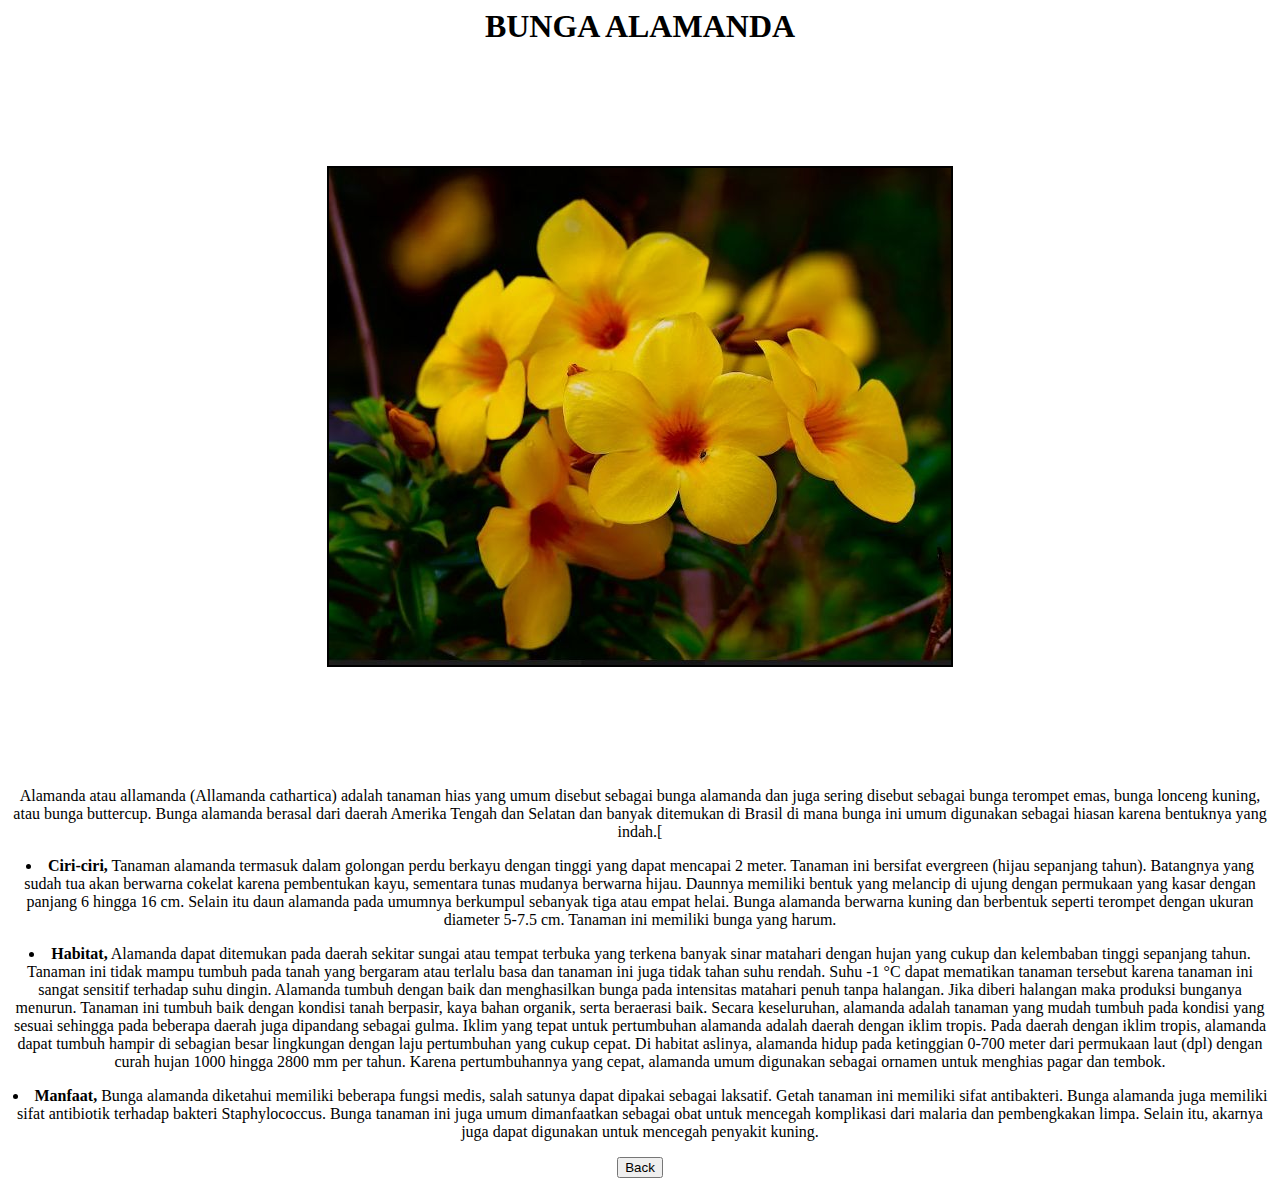
<file: LIMEY_PROJEK/alamanda.html>
<html>
<body>
	<h1 align = "center">BUNGA ALAMANDA</h1>
	<h2 align = "center"><img src ="bunga-alamanda.png" vspace = "100" border = "2"align = "center" ></h2>
		<div align="center"> 
			<p>Alamanda atau allamanda (Allamanda cathartica) adalah tanaman hias yang umum disebut sebagai bunga alamanda dan juga sering disebut sebagai bunga terompet emas, bunga lonceng kuning, atau bunga buttercup. Bunga alamanda berasal dari daerah Amerika Tengah dan Selatan dan banyak ditemukan di Brasil di mana bunga ini umum digunakan sebagai hiasan karena bentuknya yang indah.[</p>
			<p><li><b>Ciri-ciri,</b>
			Tanaman alamanda termasuk dalam golongan perdu berkayu dengan tinggi yang dapat mencapai 2 meter. Tanaman ini bersifat evergreen (hijau sepanjang tahun). Batangnya yang sudah tua akan berwarna cokelat karena pembentukan kayu, sementara tunas mudanya berwarna hijau. Daunnya memiliki bentuk yang melancip di ujung dengan permukaan yang kasar dengan panjang 6 hingga 16 cm. Selain itu daun alamanda pada umumnya berkumpul sebanyak tiga atau empat helai. Bunga alamanda berwarna kuning dan berbentuk seperti terompet dengan ukuran diameter 5-7.5 cm. Tanaman ini memiliki bunga yang harum.</P>
			<p><li><b>Habitat,</b>
			Alamanda dapat ditemukan pada daerah sekitar sungai atau tempat terbuka yang terkena banyak sinar matahari dengan hujan yang cukup dan kelembaban tinggi sepanjang tahun. Tanaman ini tidak mampu tumbuh pada tanah yang bergaram atau terlalu basa dan tanaman ini juga tidak tahan suhu rendah. Suhu -1 °C dapat mematikan tanaman tersebut karena tanaman ini sangat sensitif terhadap suhu dingin.

            Alamanda tumbuh dengan baik dan menghasilkan bunga pada intensitas matahari penuh tanpa halangan. Jika diberi halangan maka produksi bunganya menurun. Tanaman ini tumbuh baik dengan kondisi tanah berpasir, kaya bahan organik, serta beraerasi baik. Secara keseluruhan, alamanda adalah tanaman yang mudah tumbuh pada kondisi yang sesuai sehingga pada beberapa daerah juga dipandang sebagai gulma.

            Iklim yang tepat untuk pertumbuhan alamanda adalah daerah dengan iklim tropis. Pada daerah dengan iklim tropis, alamanda dapat tumbuh hampir di sebagian besar lingkungan dengan laju pertumbuhan yang cukup cepat. Di habitat aslinya, alamanda hidup pada ketinggian 0-700 meter dari permukaan laut (dpl) dengan curah hujan 1000 hingga 2800 mm per tahun. Karena pertumbuhannya yang cepat, alamanda umum digunakan sebagai ornamen untuk menghias pagar dan tembok.
			<p><li><b>Manfaat,</b>
			Bunga alamanda diketahui memiliki beberapa fungsi medis, salah satunya dapat dipakai sebagai laksatif. Getah tanaman ini memiliki sifat antibakteri. Bunga alamanda juga memiliki sifat antibiotik terhadap bakteri Staphylococcus. Bunga tanaman ini juga umum dimanfaatkan sebagai obat untuk mencegah komplikasi dari malaria dan pembengkakan limpa. Selain itu, akarnya juga dapat digunakan untuk mencegah penyakit kuning.</p>
			<a href="index.html"><button>Back</button></a>
		</div>
	</body>
	</html>
</file>
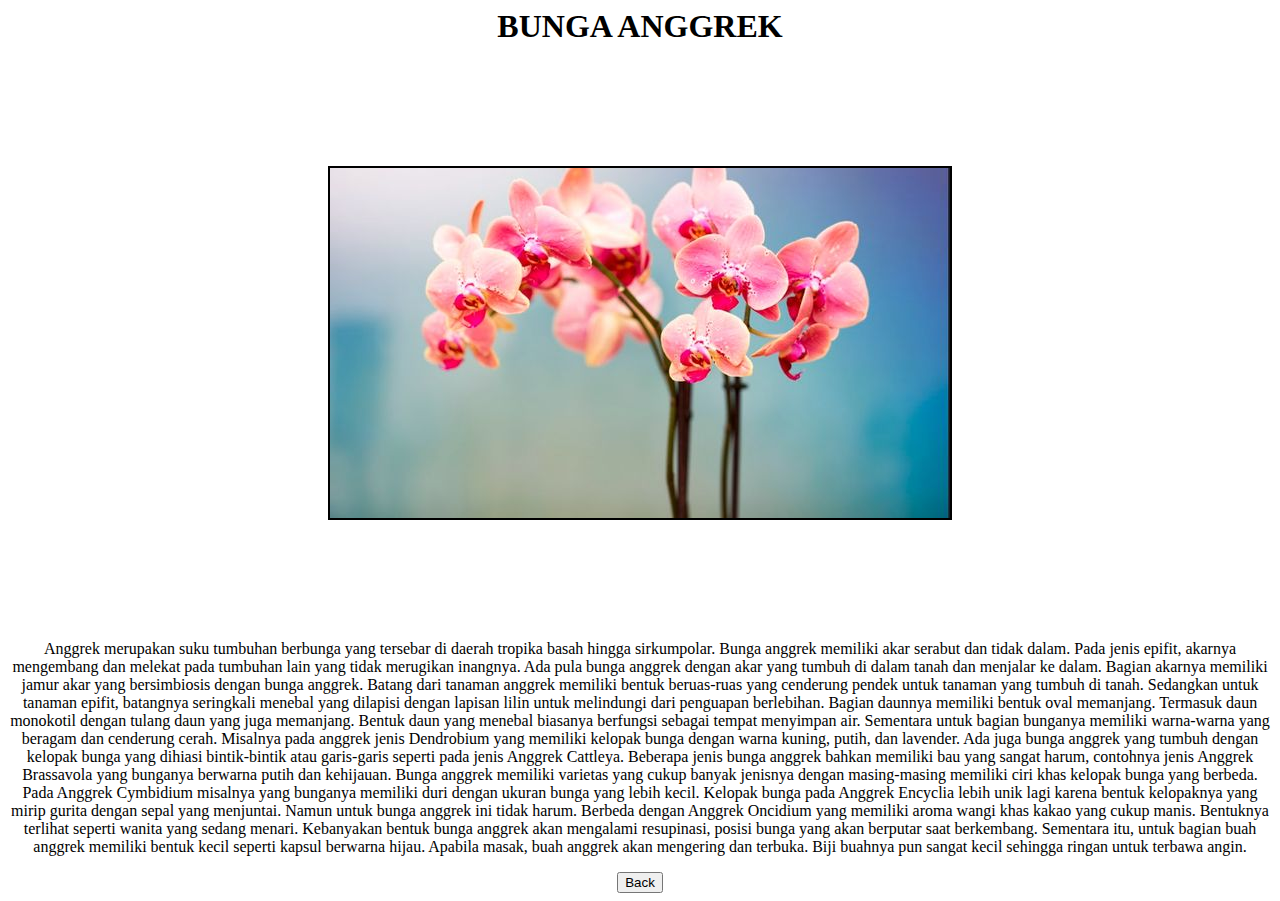
<file: LIMEY_PROJEK/anggrek.html>
<html>
<body>
	<h1 align = "center">BUNGA ANGGREK</h1>
	<h2 align = "center"><img src ="bunga-anggrek.png" vspace = "100" border = "2"align = "center" ></h2>
		<div align="center"> 
			<p>Anggrek merupakan suku tumbuhan berbunga yang tersebar di daerah tropika basah hingga sirkumpolar. Bunga anggrek memiliki akar serabut dan tidak dalam. Pada jenis epifit, akarnya mengembang dan melekat pada tumbuhan lain yang tidak merugikan inangnya.

Ada pula bunga anggrek dengan akar yang tumbuh di dalam tanah dan menjalar ke dalam. Bagian akarnya memiliki jamur akar yang bersimbiosis dengan bunga anggrek.


Batang dari tanaman anggrek memiliki bentuk beruas-ruas yang cenderung pendek untuk tanaman yang tumbuh di tanah. Sedangkan untuk tanaman epifit, batangnya seringkali menebal yang dilapisi dengan lapisan lilin untuk melindungi dari penguapan berlebihan.


Bagian daunnya memiliki bentuk oval memanjang. Termasuk daun monokotil dengan tulang daun yang juga memanjang. Bentuk daun yang menebal biasanya berfungsi sebagai tempat menyimpan air.

Sementara untuk bagian bunganya memiliki warna-warna yang beragam dan cenderung cerah. Misalnya pada anggrek jenis Dendrobium yang memiliki kelopak bunga dengan warna kuning, putih, dan lavender.

Ada juga bunga anggrek yang tumbuh dengan kelopak bunga yang dihiasi bintik-bintik atau garis-garis seperti pada jenis Anggrek Cattleya. Beberapa jenis bunga anggrek bahkan memiliki bau yang sangat harum, contohnya jenis Anggrek Brassavola yang bunganya berwarna putih dan kehijauan.

Bunga anggrek memiliki varietas yang cukup banyak jenisnya dengan masing-masing memiliki ciri khas kelopak bunga yang berbeda. Pada Anggrek Cymbidium misalnya yang bunganya memiliki duri dengan ukuran bunga yang lebih kecil.



Kelopak bunga pada Anggrek Encyclia lebih unik lagi karena bentuk kelopaknya yang mirip gurita dengan sepal yang menjuntai. Namun untuk bunga anggrek ini tidak harum.


Berbeda dengan Anggrek Oncidium yang memiliki aroma wangi khas kakao yang cukup manis. Bentuknya terlihat seperti wanita yang sedang menari.

Kebanyakan bentuk bunga anggrek akan mengalami resupinasi, posisi bunga yang akan berputar saat berkembang.

Sementara itu, untuk bagian buah anggrek memiliki bentuk kecil seperti kapsul berwarna hijau. Apabila masak, buah anggrek akan mengering dan terbuka. Biji buahnya pun sangat kecil sehingga ringan untuk terbawa angin.</p>
			<a href="index.html"><button>Back</button></a>
		</div>
	</body>
	</html>
</file>
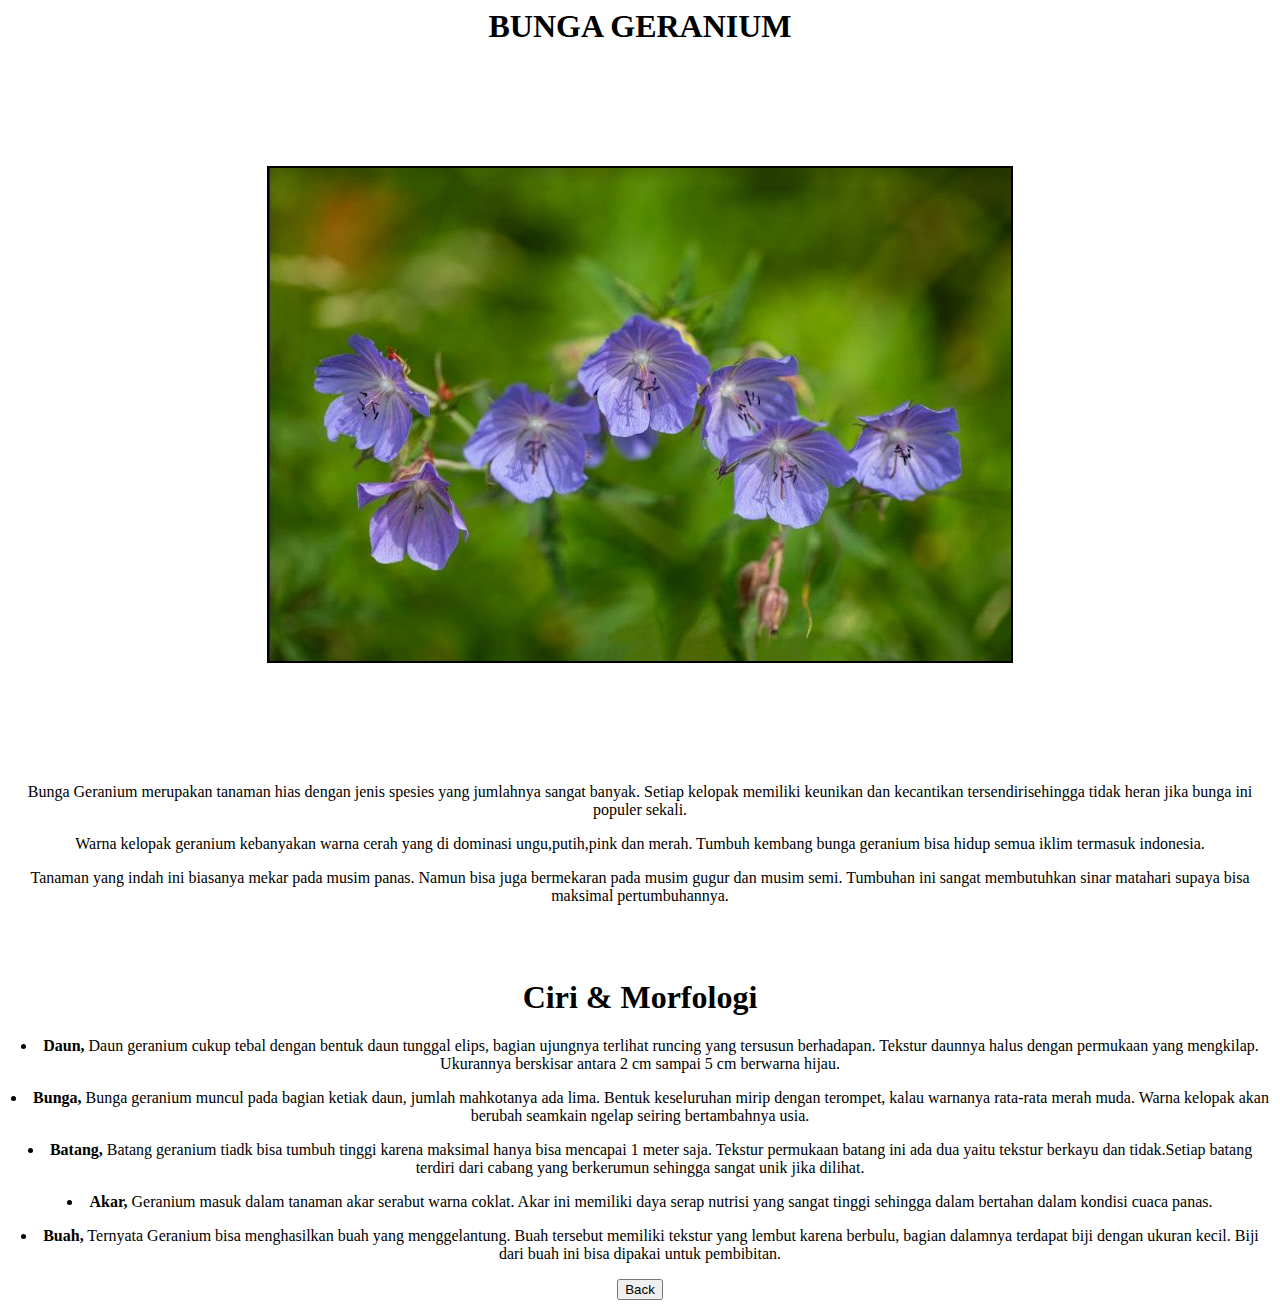
<file: LIMEY_PROJEK/geranium.html>
<html>
<body>
	<h1 align = "center">BUNGA GERANIUM</h1>
	<h2 align = "center"><img src ="bunga-geranium.png" vspace = "100" border = "2"align = "center" ></h2>
		<div align="center"> 
			<p>Bunga Geranium merupakan tanaman hias dengan jenis spesies yang jumlahnya sangat banyak. Setiap kelopak memiliki keunikan dan kecantikan tersendirisehingga tidak heran jika bunga ini populer sekali.
				<p>Warna kelopak geranium kebanyakan warna cerah yang di dominasi ungu,putih,pink dan merah. Tumbuh kembang bunga geranium bisa hidup semua iklim termasuk indonesia.
					<p>Tanaman yang indah ini biasanya mekar pada musim panas. Namun bisa juga bermekaran pada musim gugur dan musim semi. Tumbuhan ini sangat membutuhkan sinar matahari supaya bisa maksimal pertumbuhannya.</p>
<br>
<br><b><h1> Ciri & Morfologi</b></h1>
<p><li><b> Daun,</b>
Daun geranium cukup tebal dengan bentuk daun tunggal elips, bagian ujungnya terlihat runcing yang tersusun berhadapan. Tekstur daunnya halus dengan permukaan yang mengkilap. Ukurannya berskisar antara 2 cm sampai 5 cm berwarna hijau.</p> 
<p><li><b> Bunga,</b>
Bunga geranium muncul pada bagian ketiak daun, jumlah mahkotanya ada lima. Bentuk keseluruhan mirip dengan terompet, kalau warnanya rata-rata merah muda. Warna kelopak akan berubah seamkain ngelap seiring bertambahnya usia.</p> 
<p><li><b> Batang,</b>
Batang geranium tiadk bisa tumbuh tinggi karena maksimal hanya bisa mencapai 1 meter saja. Tekstur permukaan batang ini ada dua yaitu tekstur berkayu dan tidak.Setiap batang terdiri dari cabang yang berkerumun sehingga sangat unik jika dilihat.</p> 
<p><li><b> Akar,</b>
Geranium masuk dalam tanaman akar serabut warna coklat. Akar ini memiliki daya serap nutrisi yang sangat tinggi sehingga dalam bertahan dalam kondisi cuaca panas.</p> 
<p><li><b> Buah,</b>
Ternyata Geranium bisa menghasilkan buah yang menggelantung. Buah tersebut memiliki tekstur yang lembut karena berbulu, bagian dalamnya terdapat biji dengan ukuran kecil. Biji dari buah ini bisa dipakai untuk pembibitan.</p> 
			<a href="index.html"><button>Back</button></a>
		</div>
	</body>
	</html>
</file>
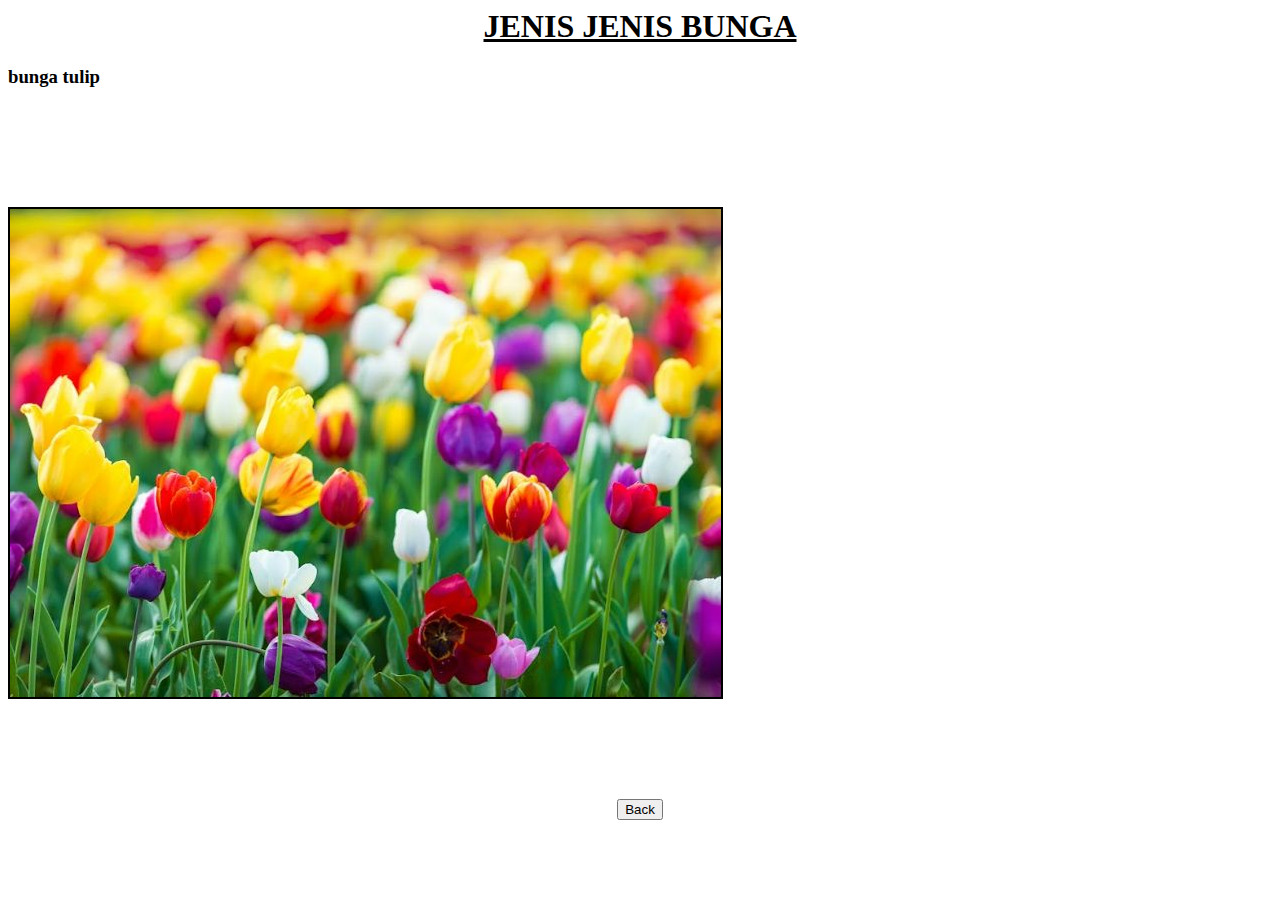
<file: LIMEY_PROJEK/hal1.html>
<html>
<body>
		<h1 align="center">
		<font color="black"><b><u> JENIS JENIS BUNGA </u></b></font>
	</h1>
	<h3>bunga tulip</h3>
	<img src ="bunga-tulip.png" vspace = "100" border = "2"align = "center" >
		<div align="center"> 
			<a href="homepage.html"><button>Back</button></a>
		</div>
	</body>
	</html>
</file>
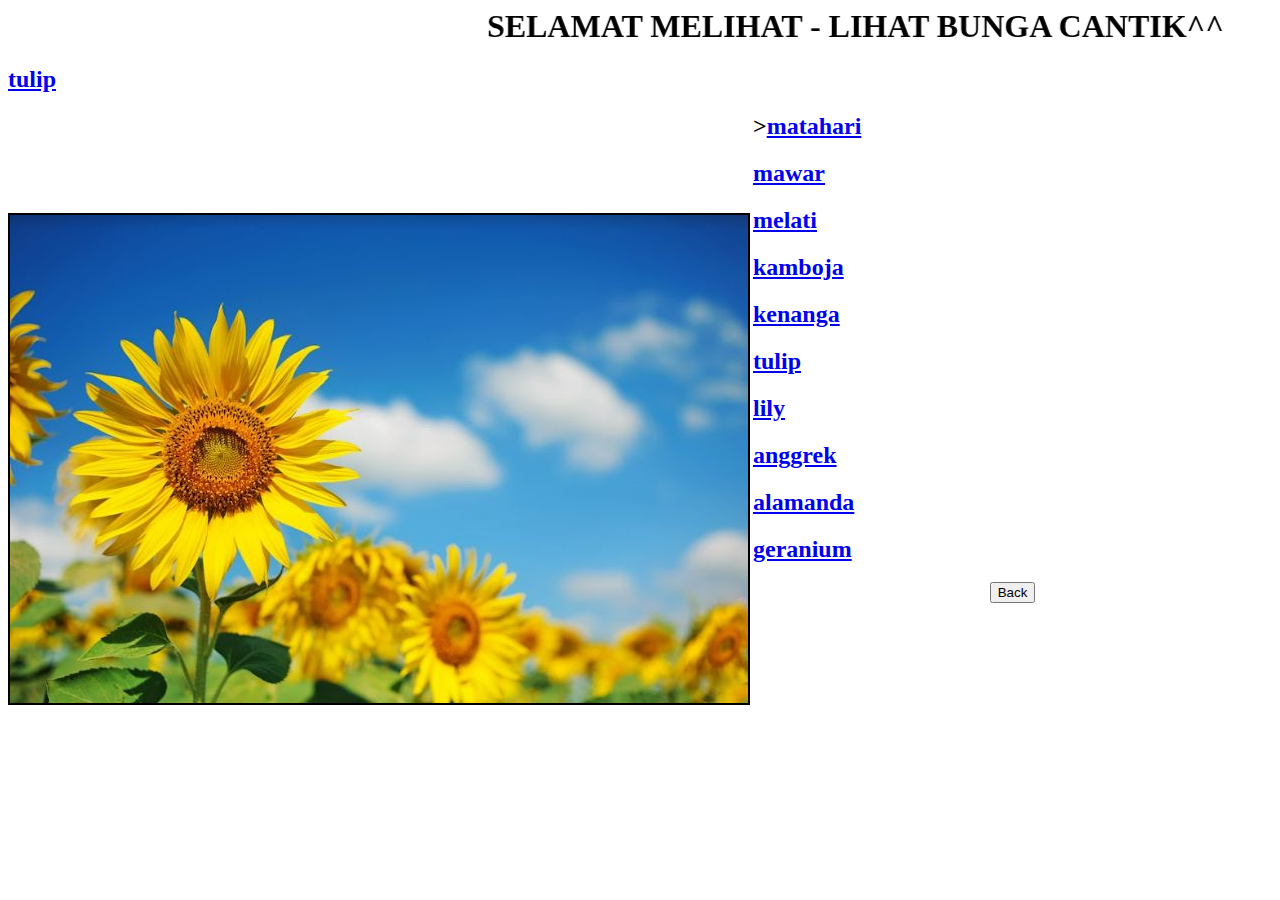
<file: LIMEY_PROJEK/homepage.html>
<html>
	<body color="##E0FFFF">
		<h1 align="center">
		<marquee behavior="alternate" font color="black"><b> SELAMAT MELIHAT - LIHAT BUNGA CANTIK^^</b></font></marquee>
	</h1>
    <h2><a href="tulip.html">tulip</a></h2>
    <p>
    <h2 align = "left"><img src ="bunga-matahari.png" vspace = "100" border = "2"align = "left" >><a href="matahari.html">matahari</a></h2>
    <h2><a href="mawar.html">mawar</a></h2>
    <h2><a href="melati.html">melati</a></h2>
    <h2><a href="kamboja.html">kamboja</a></h2>
    <h2><a href="kenanga.html">kenanga</a></h2>
    <h2><a href="tulip.html">tulip</a></h2>
    <h2><a href="lily.html">lily</a></h2>
    <h2><a href="anggrek.html">anggrek</a></h2>
    <h2><a href="alamanda.html">alamanda</a></h2>
    <h2><a href="geranium.html">geranium</a></h2>
		<div align="center"> 
			<a href="homepage.html"><button>Back</button></a>
		</div></p>
	</body>
	</html>
</file>
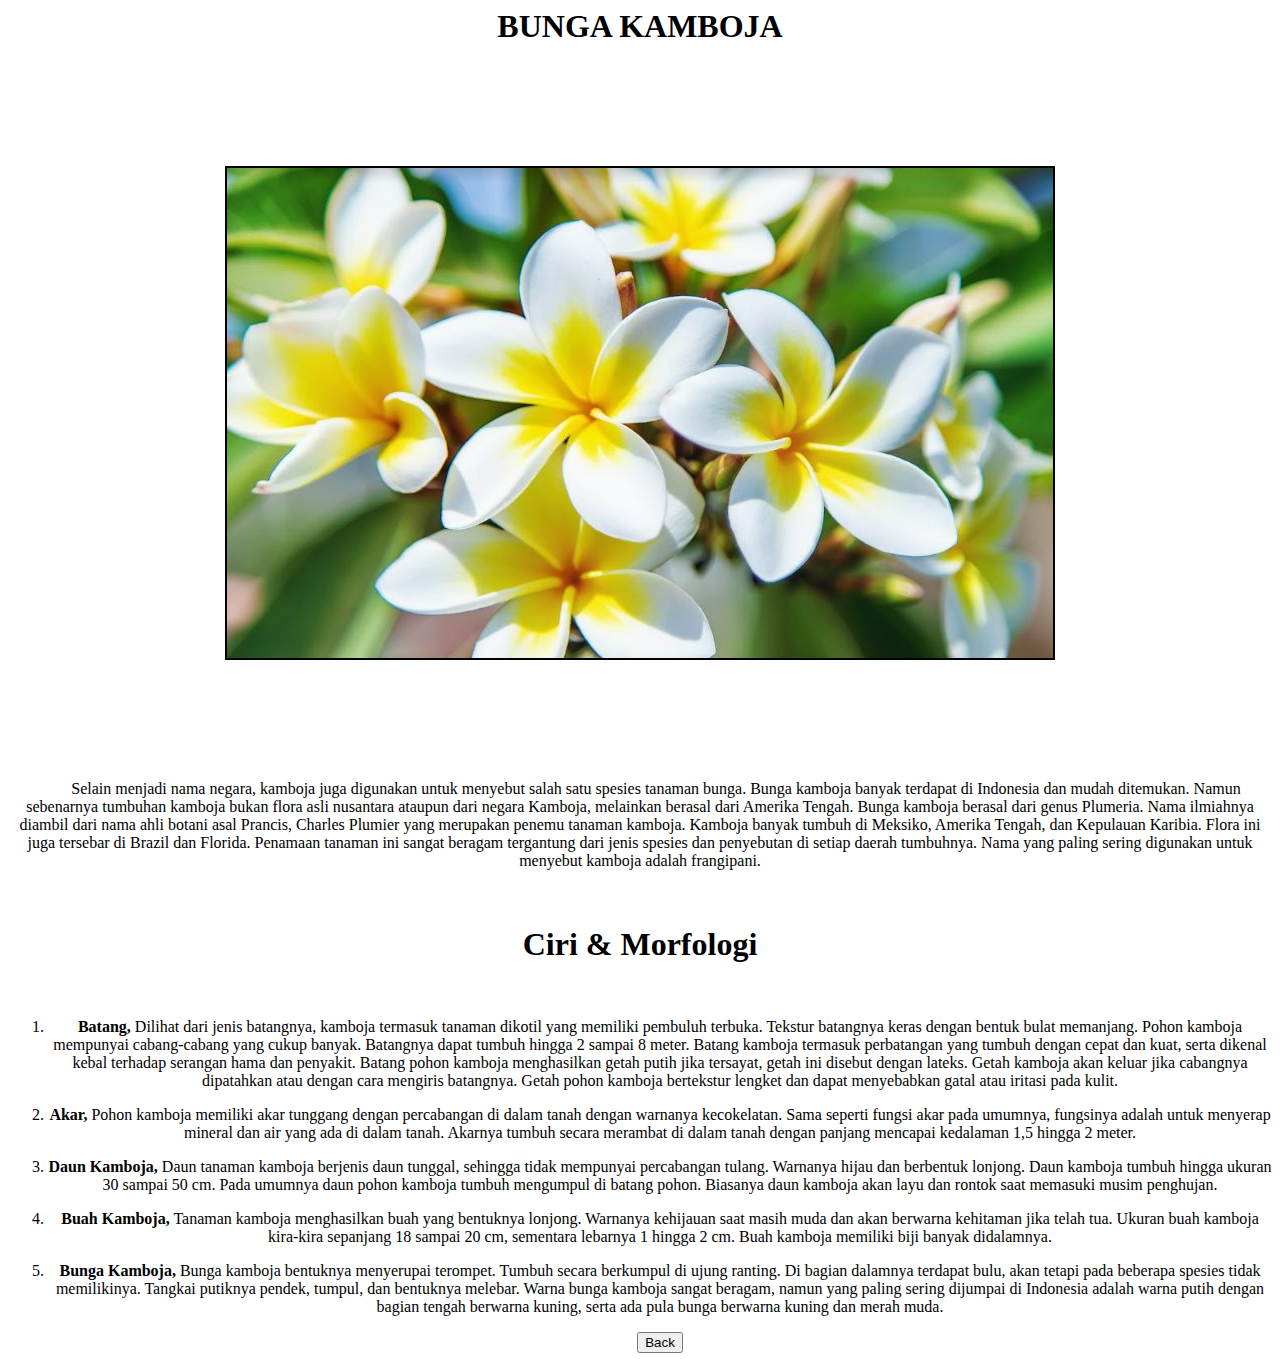
<file: LIMEY_PROJEK/kamboja.html>
<html>
<body>
	<h1 align = "center">BUNGA KAMBOJA</h1>
	<h2 align = "center"><img src ="bunga-kamboja.png" vspace = "100" border = "2"align = "center" ></h2>
		<div align="center"> 
			<p>&nbsp;&nbsp;&nbsp;&nbsp;&nbsp;&nbsp;&nbsp;&nbsp;Selain menjadi nama negara, kamboja juga digunakan untuk menyebut salah satu spesies tanaman bunga. Bunga kamboja banyak terdapat di Indonesia dan mudah ditemukan. Namun sebenarnya tumbuhan kamboja bukan flora asli nusantara ataupun dari negara Kamboja, melainkan berasal dari Amerika Tengah.
Bunga kamboja berasal dari genus Plumeria. Nama ilmiahnya diambil dari nama ahli botani asal Prancis, Charles Plumier yang merupakan penemu tanaman kamboja.
Kamboja banyak tumbuh di Meksiko, Amerika Tengah, dan Kepulauan Karibia. Flora ini juga tersebar di Brazil dan Florida. Penamaan tanaman ini sangat beragam tergantung dari jenis spesies dan penyebutan di setiap daerah tumbuhnya. Nama yang paling sering digunakan untuk menyebut kamboja adalah frangipani.</p>
<br><b><h1> Ciri & Morfologi</b></h1>
<br>
<P><ol style = "list-position="inside;"type="1">
<p><li><b> Batang,</b>
	Dilihat dari jenis batangnya, kamboja termasuk tanaman dikotil yang memiliki pembuluh terbuka. Tekstur batangnya keras dengan bentuk bulat memanjang.
Pohon kamboja mempunyai cabang-cabang yang cukup banyak. Batangnya dapat tumbuh hingga 2 sampai 8 meter. Batang kamboja termasuk perbatangan yang tumbuh dengan cepat dan kuat, serta dikenal kebal terhadap serangan hama dan penyakit.
Batang pohon kamboja menghasilkan getah putih jika tersayat, getah ini disebut dengan lateks. Getah kamboja akan keluar jika cabangnya dipatahkan atau dengan cara mengiris batangnya. Getah pohon kamboja bertekstur lengket dan dapat menyebabkan gatal atau iritasi pada kulit.</P> 

<p><li><b> Akar,</b>
Pohon kamboja memiliki akar tunggang dengan percabangan di dalam tanah dengan warnanya kecokelatan. Sama seperti fungsi akar pada umumnya, fungsinya adalah untuk menyerap mineral dan air yang ada di dalam tanah. Akarnya tumbuh secara merambat di dalam tanah dengan panjang mencapai kedalaman 1,5 hingga 2 meter. </li></p>

<p><li><b> Daun Kamboja,</b>
	Daun tanaman kamboja berjenis daun tunggal, sehingga tidak mempunyai percabangan tulang. Warnanya hijau dan berbentuk lonjong. Daun kamboja tumbuh hingga ukuran 30 sampai 50 cm.
Pada umumnya daun pohon kamboja tumbuh mengumpul di batang pohon. Biasanya daun kamboja akan layu dan rontok saat memasuki musim penghujan.</p>

<p><li><b> Buah Kamboja,</b>
Tanaman kamboja menghasilkan buah yang bentuknya lonjong. Warnanya kehijauan saat masih muda dan akan berwarna kehitaman jika telah tua. Ukuran buah kamboja kira-kira sepanjang 18 sampai 20 cm, sementara lebarnya 1 hingga 2 cm. Buah kamboja memiliki biji banyak didalamnya.</p>

<p><li><b> Bunga Kamboja,</b>
	Bunga kamboja bentuknya menyerupai terompet. Tumbuh secara berkumpul di ujung ranting. Di bagian dalamnya terdapat bulu, akan tetapi pada beberapa spesies tidak memilikinya.
Tangkai putiknya pendek, tumpul, dan bentuknya melebar. Warna bunga kamboja sangat beragam, namun yang paling sering dijumpai di Indonesia adalah warna putih dengan bagian tengah berwarna kuning, serta ada pula bunga berwarna kuning dan merah muda.</p></li>
			<a href="index.html"><button>Back</button></a>
		</div>
	</body>
	</html>
</file>
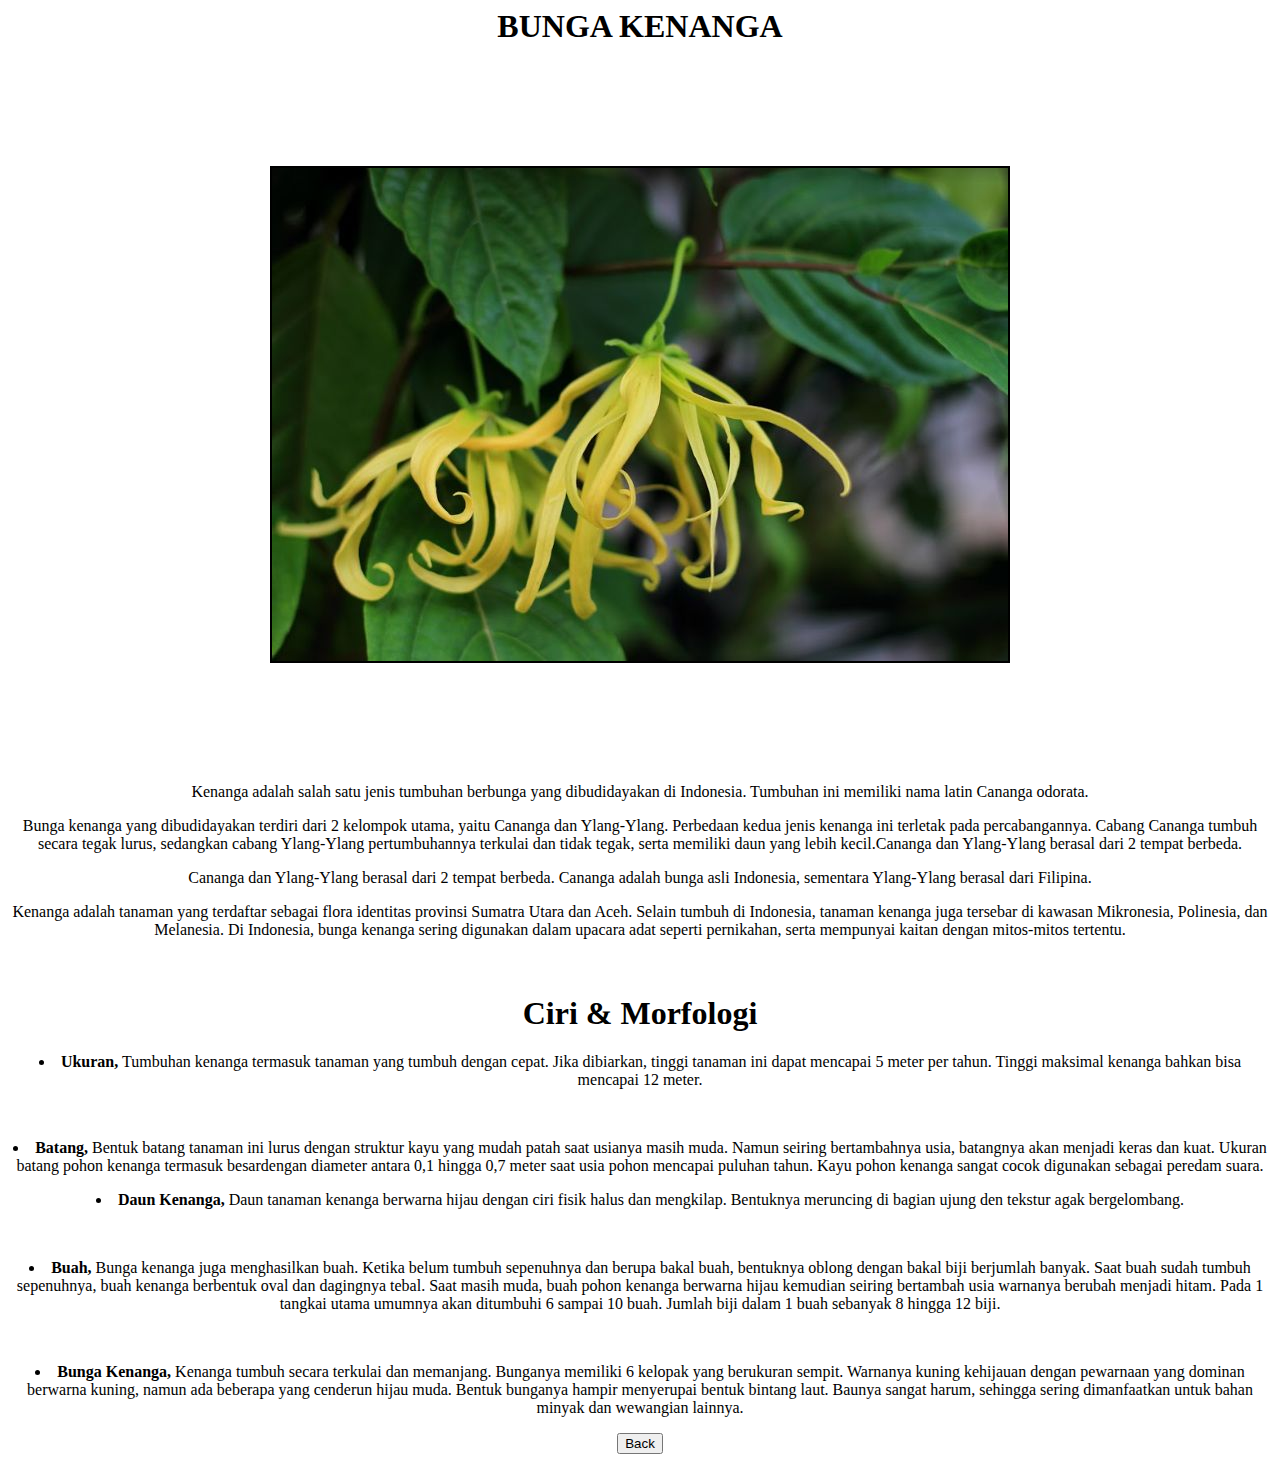
<file: LIMEY_PROJEK/kenanga.html>
<html>
<body>
	<h1 align = "center">BUNGA KENANGA</h1>
	<h2 align = "center"><img src ="bunga-kenanga.png" vspace = "100" border = "2"align = "center" ></h2>
		<div align="center"> 
			<p>Kenanga adalah salah satu jenis  tumbuhan berbunga yang dibudidayakan di Indonesia.  Tumbuhan ini memiliki nama latin Cananga odorata.</p>

<p>Bunga kenanga yang dibudidayakan terdiri dari 2 kelompok utama, yaitu Cananga dan Ylang-Ylang. Perbedaan kedua jenis kenanga ini terletak pada percabangannya. Cabang Cananga tumbuh secara tegak lurus, sedangkan cabang Ylang-Ylang pertumbuhannya terkulai dan tidak tegak, serta memiliki daun yang lebih kecil.Cananga dan Ylang-Ylang berasal dari 2 tempat berbeda.</p>

<p>Cananga dan Ylang-Ylang berasal dari 2 tempat berbeda. Cananga adalah  bunga asli Indonesia, sementara Ylang-Ylang berasal dari Filipina.</p>

<p>Kenanga adalah tanaman yang terdaftar sebagai flora identitas provinsi Sumatra Utara dan Aceh. Selain tumbuh di Indonesia, tanaman kenanga juga tersebar di kawasan Mikronesia, Polinesia, dan Melanesia. Di Indonesia, bunga kenanga sering digunakan dalam upacara adat seperti pernikahan, serta mempunyai kaitan dengan mitos-mitos tertentu.</p>
<br><b><h1> Ciri & Morfologi</b></h1>
<p><li><b> Ukuran,</b>
  Tumbuhan kenanga termasuk tanaman yang tumbuh dengan cepat. Jika dibiarkan, tinggi tanaman ini dapat mencapai 5 meter per tahun. Tinggi maksimal kenanga bahkan bisa mencapai 12 meter.</p>
<br>
<p><li><b> Batang,</b>
Bentuk batang tanaman ini lurus dengan struktur kayu yang mudah patah saat usianya masih muda. Namun seiring bertambahnya usia, batangnya akan menjadi keras dan kuat.
Ukuran batang pohon kenanga termasuk besardengan diameter antara 0,1 hingga 0,7 meter saat usia pohon mencapai puluhan tahun. Kayu pohon kenanga sangat cocok digunakan sebagai peredam suara.</p>
<p><li><b> Daun Kenanga,</b>
Daun tanaman kenanga berwarna hijau dengan ciri fisik halus dan mengkilap. Bentuknya meruncing di bagian ujung den tekstur agak bergelombang.</p>
<br>
<p><li><b> Buah,</b>
 Bunga kenanga juga menghasilkan buah. Ketika belum tumbuh sepenuhnya dan berupa bakal buah, bentuknya oblong dengan bakal biji berjumlah banyak. Saat buah sudah tumbuh sepenuhnya, buah kenanga berbentuk oval dan dagingnya tebal.
Saat masih muda, buah pohon kenanga berwarna hijau kemudian seiring bertambah usia warnanya berubah menjadi hitam. Pada 1 tangkai utama umumnya akan ditumbuhi 6 sampai 10 buah. Jumlah biji dalam 1 buah sebanyak 8 hingga 12 biji.</p>
<br>
<p><li><b> Bunga Kenanga,</b>
Kenanga tumbuh secara terkulai dan memanjang.  Bunganya memiliki 6 kelopak yang berukuran sempit. Warnanya kuning kehijauan dengan pewarnaan yang dominan berwarna kuning, namun ada beberapa yang cenderun hijau muda.
Bentuk  bunganya hampir menyerupai bentuk bintang laut. Baunya sangat harum, sehingga sering dimanfaatkan untuk bahan minyak dan wewangian lainnya.</p>
			<a href="index.html"><button>Back</button></a>
		</div>
	</body>
	</html>
</file>
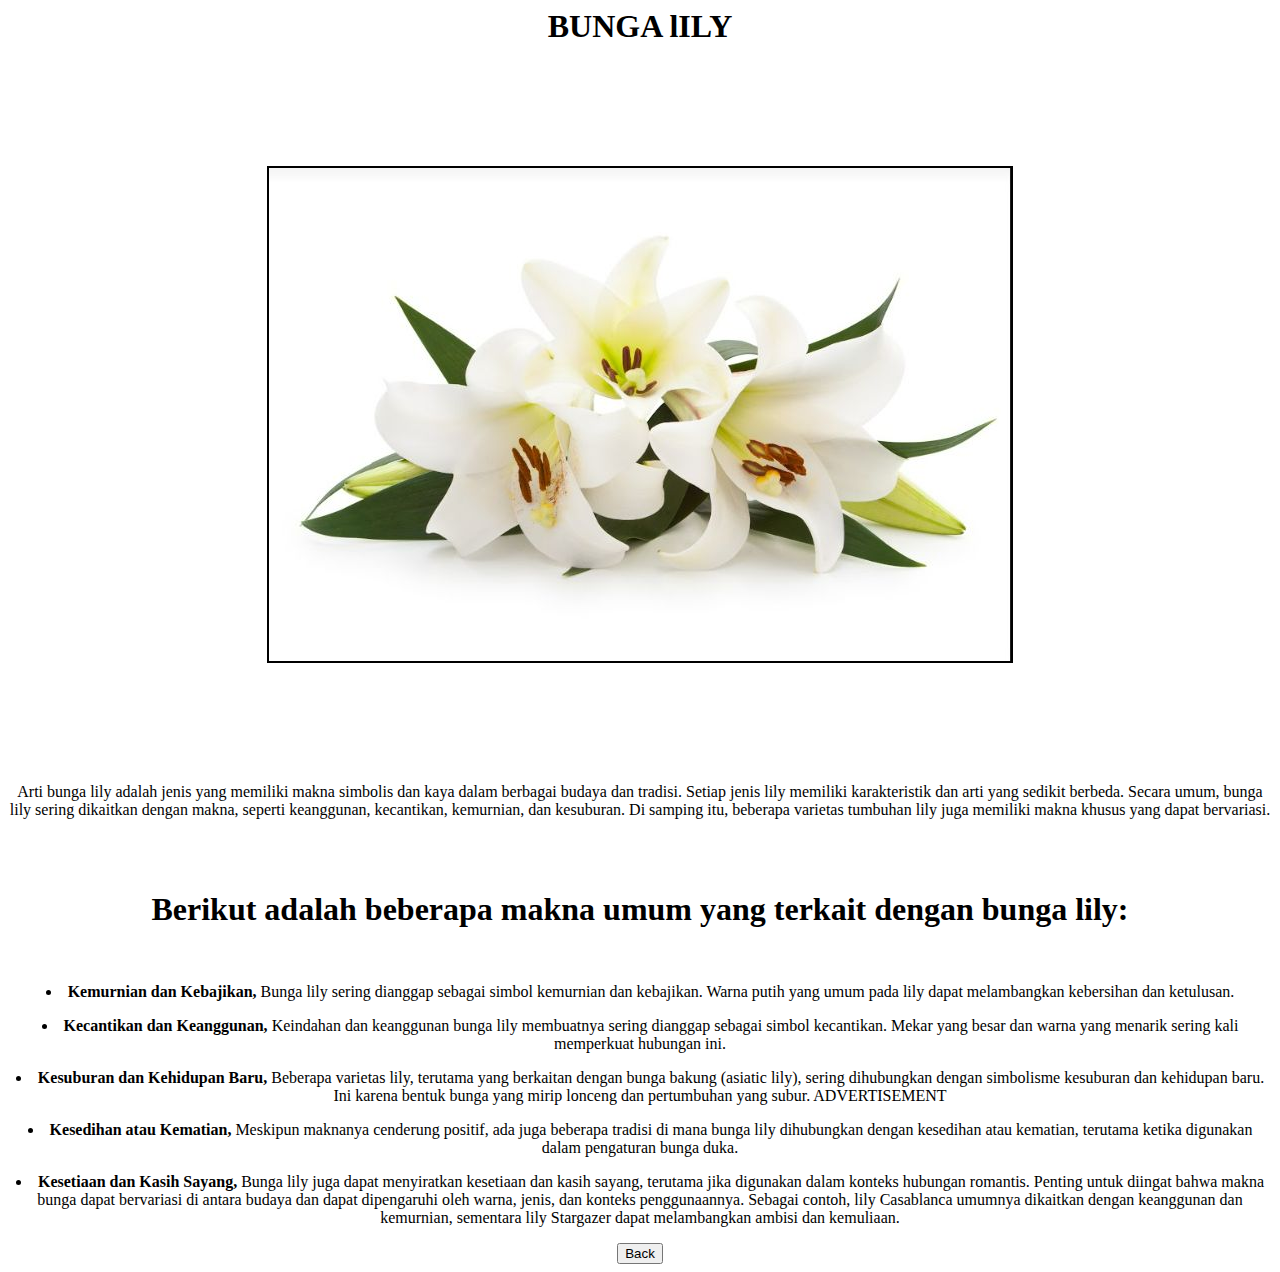
<file: LIMEY_PROJEK/lily.html>
<html>
<body>
	<h1 align = "center">BUNGA lILY</h1>
	<h2 align = "center"><img src ="bunga-lily.png" vspace = "100" border = "2"align = "center" ></h2>
		<div align="center"> 
			<p>Arti bunga lily adalah jenis yang memiliki makna simbolis dan kaya dalam berbagai budaya dan tradisi. Setiap jenis lily memiliki karakteristik dan arti yang sedikit berbeda.
			Secara umum, bunga lily sering dikaitkan dengan makna, seperti keanggunan, kecantikan, kemurnian, dan kesuburan. Di samping itu, beberapa varietas tumbuhan lily juga memiliki makna khusus yang dapat bervariasi.</p>
<p><b><h1 Arti Bunga Lily dan Lainnya></b></p></h1>
<br><b><h1>Berikut adalah beberapa makna umum yang terkait dengan bunga lily:</h1></b>
<br>
<p><li><b> Kemurnian dan Kebajikan,</b>
Bunga lily sering dianggap sebagai simbol kemurnian dan kebajikan. Warna putih yang umum pada lily dapat melambangkan kebersihan dan ketulusan.
<br>
<p><li><b> Kecantikan dan Keanggunan,</b>
Keindahan dan keanggunan bunga lily membuatnya sering dianggap sebagai simbol kecantikan. Mekar yang besar dan warna yang menarik sering kali memperkuat hubungan ini.
<br>
<p><li><b> Kesuburan dan Kehidupan Baru,</b>
Beberapa varietas lily, terutama yang berkaitan dengan bunga bakung (asiatic lily), sering dihubungkan dengan simbolisme kesuburan dan kehidupan baru. Ini karena bentuk bunga yang mirip lonceng dan pertumbuhan yang subur.
ADVERTISEMENT
<br>
<p><li><b> Kesedihan atau Kematian,</b>
Meskipun maknanya cenderung positif, ada juga beberapa tradisi di mana bunga lily dihubungkan dengan kesedihan atau kematian, terutama ketika digunakan dalam pengaturan bunga duka.
<br>
<p><li><b> Kesetiaan dan Kasih Sayang,</b>
Bunga lily juga dapat menyiratkan kesetiaan dan kasih sayang, terutama jika digunakan dalam konteks hubungan romantis.
Penting untuk diingat bahwa makna bunga dapat bervariasi di antara budaya dan dapat dipengaruhi oleh warna, jenis, dan konteks penggunaannya. 
Sebagai contoh, lily Casablanca umumnya dikaitkan dengan keanggunan dan kemurnian, sementara lily Stargazer dapat melambangkan ambisi dan kemuliaan.</p>
			<a href="index.html"><button>Back</button></a>
		</div>
	</body>
	</html>
</file>
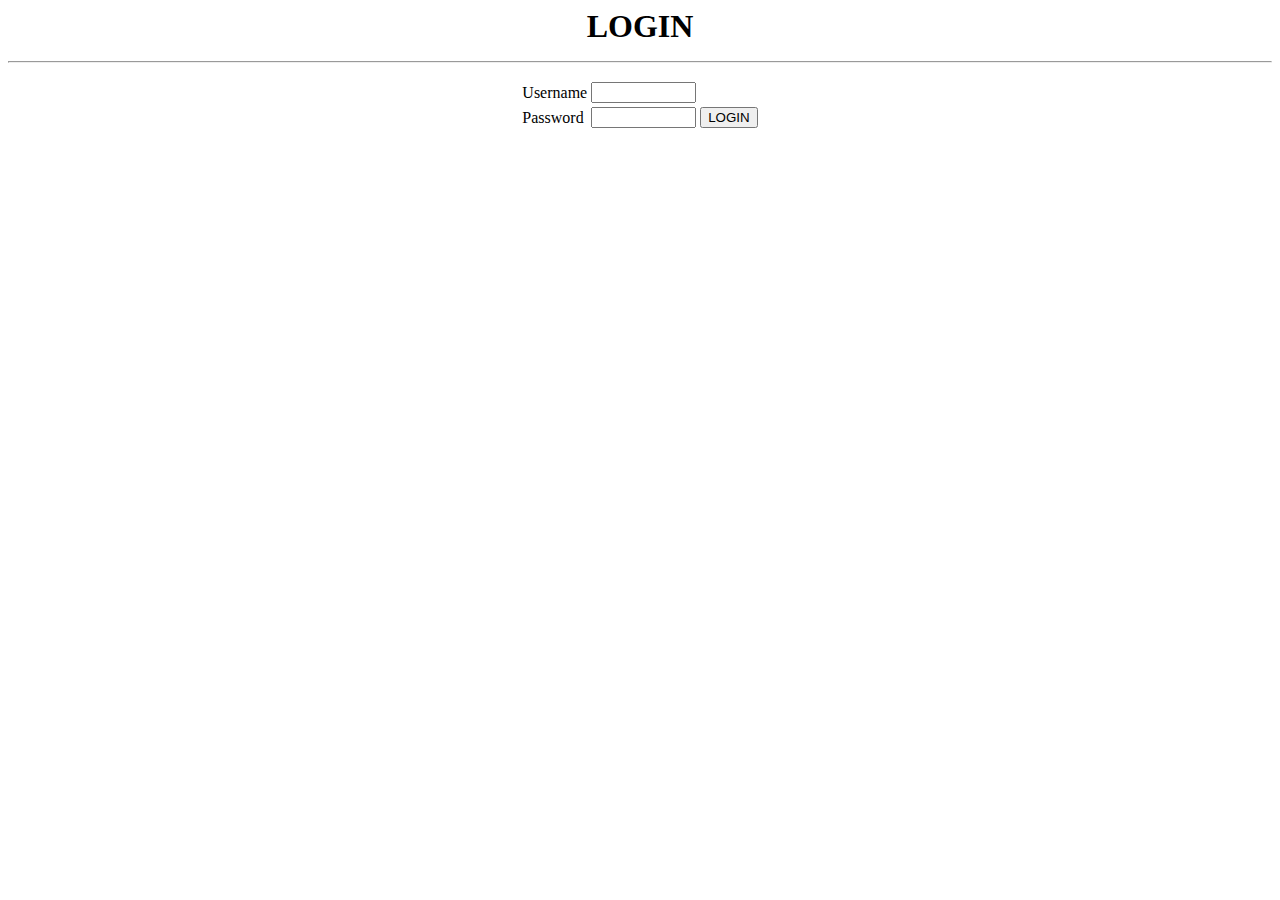
<file: LIMEY_PROJEK/login.html>
<html><body>
<h1><center>LOGIN
<hr>
<form action="ceklogin.php" method="post">
<table><tr>
<td>Username</td>
<td colspan="2">
<input name="username" type="text" id="username" size="10"></td>
</tr><tr>
<td>Password</td>
<td colspan="2">
<input name="password" type="text" id="password" size="10"></td>
<td colspan="3"align="center"><input type="submit" name="submit" id="submit" value="LOGIN"></td>
</tr>
</tr><tr>
</table></form>
</body></html>
</file>
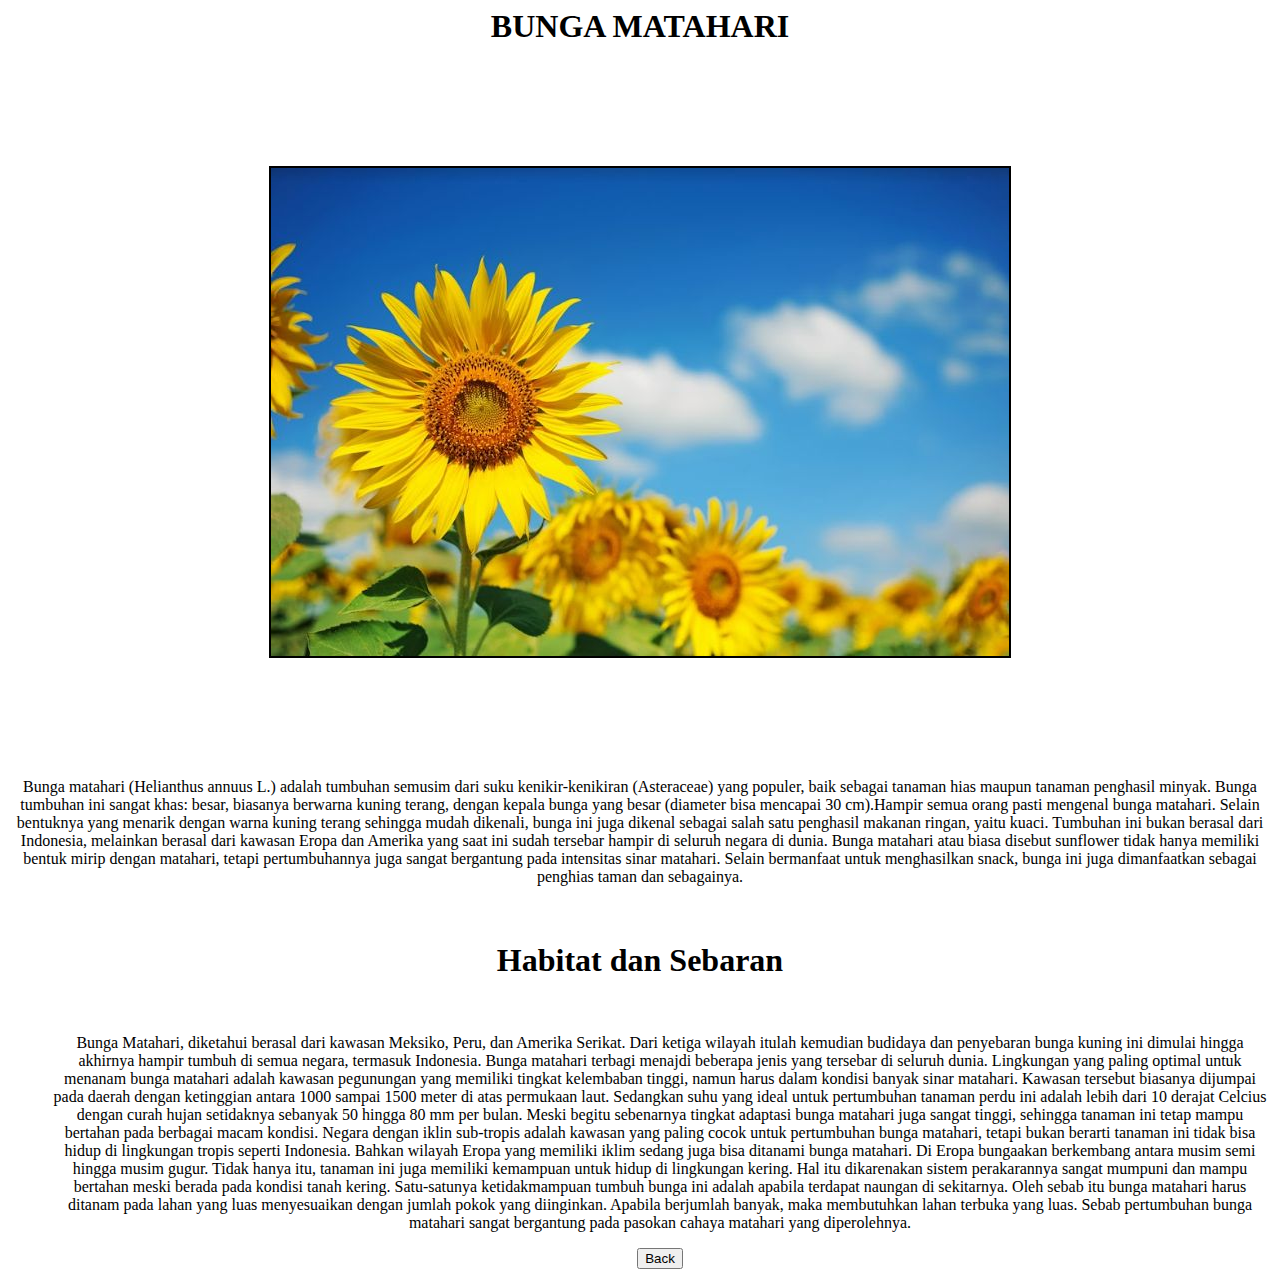
<file: LIMEY_PROJEK/matahari.html>
<html>
<body>
	<h1 align = "center">BUNGA MATAHARI</h1>
	<h2 align = "center"><img src ="bunga-matahari.png" vspace = "100" border = "2"align = "center" ></h2>
		<div align="center"> 
			<p>Bunga matahari (Helianthus annuus L.) adalah tumbuhan semusim dari suku kenikir-kenikiran (Asteraceae) yang populer, baik sebagai tanaman hias maupun tanaman penghasil minyak. Bunga tumbuhan ini sangat khas: besar, biasanya berwarna kuning terang, dengan kepala bunga yang besar (diameter bisa mencapai 30 cm).Hampir semua orang pasti mengenal  bunga matahari. Selain bentuknya yang menarik dengan warna kuning terang sehingga mudah dikenali, bunga ini juga dikenal sebagai salah satu penghasil makanan ringan, yaitu kuaci.

 Tumbuhan ini bukan berasal dari Indonesia, melainkan berasal dari kawasan Eropa dan Amerika yang saat ini sudah tersebar hampir di seluruh negara di dunia.

 Bunga matahari atau biasa disebut sunflower tidak hanya memiliki bentuk mirip dengan matahari, tetapi pertumbuhannya juga sangat bergantung pada intensitas sinar matahari. Selain bermanfaat untuk menghasilkan snack, bunga ini juga dimanfaatkan sebagai penghias taman dan sebagainya.</p>
 <br><b><h1> Habitat dan Sebaran </b></h1>
<br>
<P><ol style = "list-position="inside;"type="1">
	Bunga Matahari, diketahui berasal dari kawasan Meksiko, Peru, dan Amerika Serikat. Dari ketiga wilayah itulah kemudian budidaya dan penyebaran  bunga kuning ini dimulai hingga akhirnya hampir tumbuh di semua negara, termasuk Indonesia. Bunga matahari terbagi menajdi beberapa jenis yang tersebar di seluruh dunia.

Lingkungan yang paling optimal untuk menanam bunga matahari adalah kawasan pegunungan yang memiliki tingkat kelembaban tinggi, namun harus dalam kondisi banyak sinar matahari. Kawasan tersebut biasanya dijumpai pada daerah dengan ketinggian antara 1000 sampai 1500 meter di atas permukaan laut.

Sedangkan suhu yang ideal untuk pertumbuhan tanaman perdu ini adalah lebih dari 10 derajat Celcius dengan curah hujan setidaknya sebanyak 50 hingga 80 mm per bulan. Meski begitu sebenarnya tingkat adaptasi bunga matahari juga sangat tinggi, sehingga tanaman ini tetap mampu bertahan pada berbagai macam kondisi.

Negara dengan iklin sub-tropis adalah kawasan yang paling cocok untuk pertumbuhan bunga matahari, tetapi bukan berarti tanaman ini tidak bisa hidup di lingkungan tropis seperti Indonesia. Bahkan wilayah Eropa yang memiliki iklim sedang juga bisa ditanami bunga matahari. Di Eropa bungaakan berkembang antara musim semi hingga musim gugur.

Tidak hanya itu, tanaman ini juga memiliki kemampuan untuk hidup di lingkungan kering. Hal itu dikarenakan sistem perakarannya sangat mumpuni dan mampu bertahan meski berada pada kondisi tanah kering. Satu-satunya ketidakmampuan tumbuh bunga ini adalah apabila terdapat naungan di sekitarnya.

Oleh sebab itu bunga matahari harus ditanam pada lahan yang luas menyesuaikan dengan jumlah pokok yang diinginkan. Apabila berjumlah banyak, maka membutuhkan lahan terbuka yang luas. Sebab pertumbuhan  bunga matahari sangat bergantung pada pasokan cahaya matahari yang diperolehnya.

			<p><a href="index.html"><button>Back</button></a></p>
		</div>
	</body>
	</html>
</file>
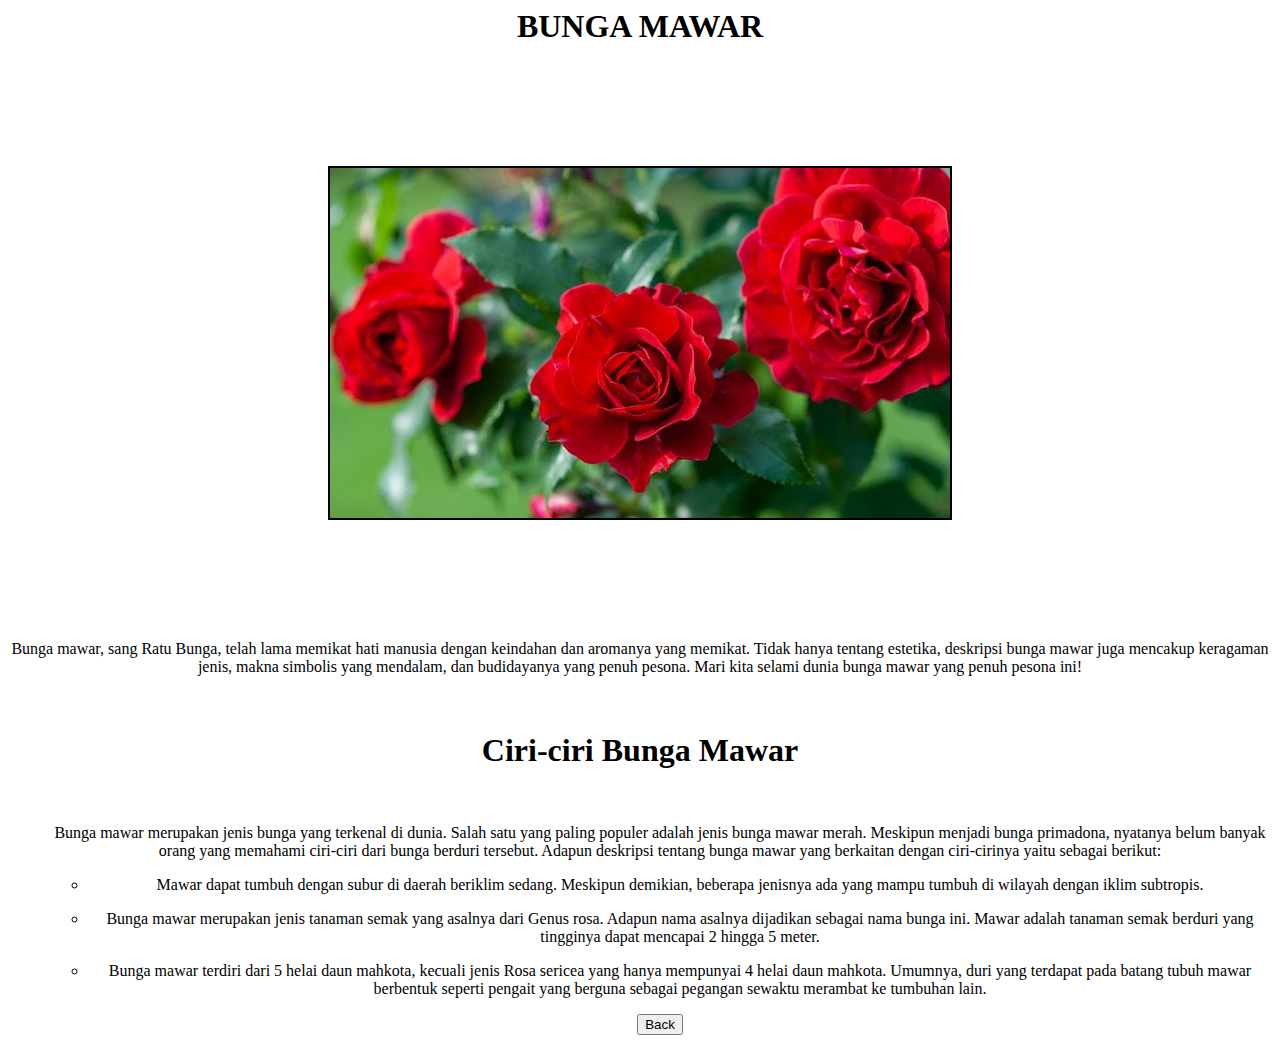
<file: LIMEY_PROJEK/mawar.html>
<html>
<body>
	<h1 align = "center">BUNGA MAWAR</h1>
	<h2 align = "center"><img src ="bunga-mawar.png" vspace = "100" border = "2"align = "center" ></h2>
		<div align="center"> 
			<p>Bunga mawar, sang Ratu Bunga, telah lama memikat hati manusia dengan keindahan dan aromanya yang memikat. Tidak hanya tentang estetika, deskripsi bunga mawar juga mencakup keragaman jenis, makna simbolis yang mendalam, dan budidayanya yang penuh pesona. Mari kita selami dunia bunga mawar yang penuh pesona ini!</p>
<br><b><h1> Ciri-ciri Bunga Mawar </b></h1>
<br>
<P><ol style = "list-position="inside;"type="1">
Bunga mawar merupakan jenis bunga yang terkenal di dunia. Salah satu yang paling populer adalah jenis bunga mawar merah. Meskipun menjadi bunga primadona, nyatanya belum banyak orang yang memahami ciri-ciri dari bunga berduri tersebut. Adapun deskripsi tentang bunga mawar yang berkaitan dengan ciri-cirinya yaitu sebagai berikut:
<ul>
<p><li>Mawar dapat tumbuh dengan subur di daerah  beriklim sedang. Meskipun demikian, beberapa jenisnya ada yang mampu tumbuh di wilayah dengan iklim subtropis.</li></p>
<p><li>Bunga mawar merupakan jenis tanaman semak yang asalnya dari Genus rosa. Adapun nama asalnya dijadikan sebagai nama bunga ini.
Mawar adalah tanaman semak berduri yang tingginya dapat mencapai 2 hingga 5 meter.</li></p>
<p><li>Bunga mawar terdiri dari 5 helai daun mahkota, kecuali jenis Rosa sericea yang hanya mempunyai 4 helai daun mahkota.
Umumnya, duri yang terdapat pada batang tubuh mawar berbentuk seperti pengait yang  berguna sebagai pegangan sewaktu merambat ke tumbuhan lain.</li></p></ul>
			<a href="index.html"><button>Back</button></a>
		</div>
	</body>
	</html>
</file>
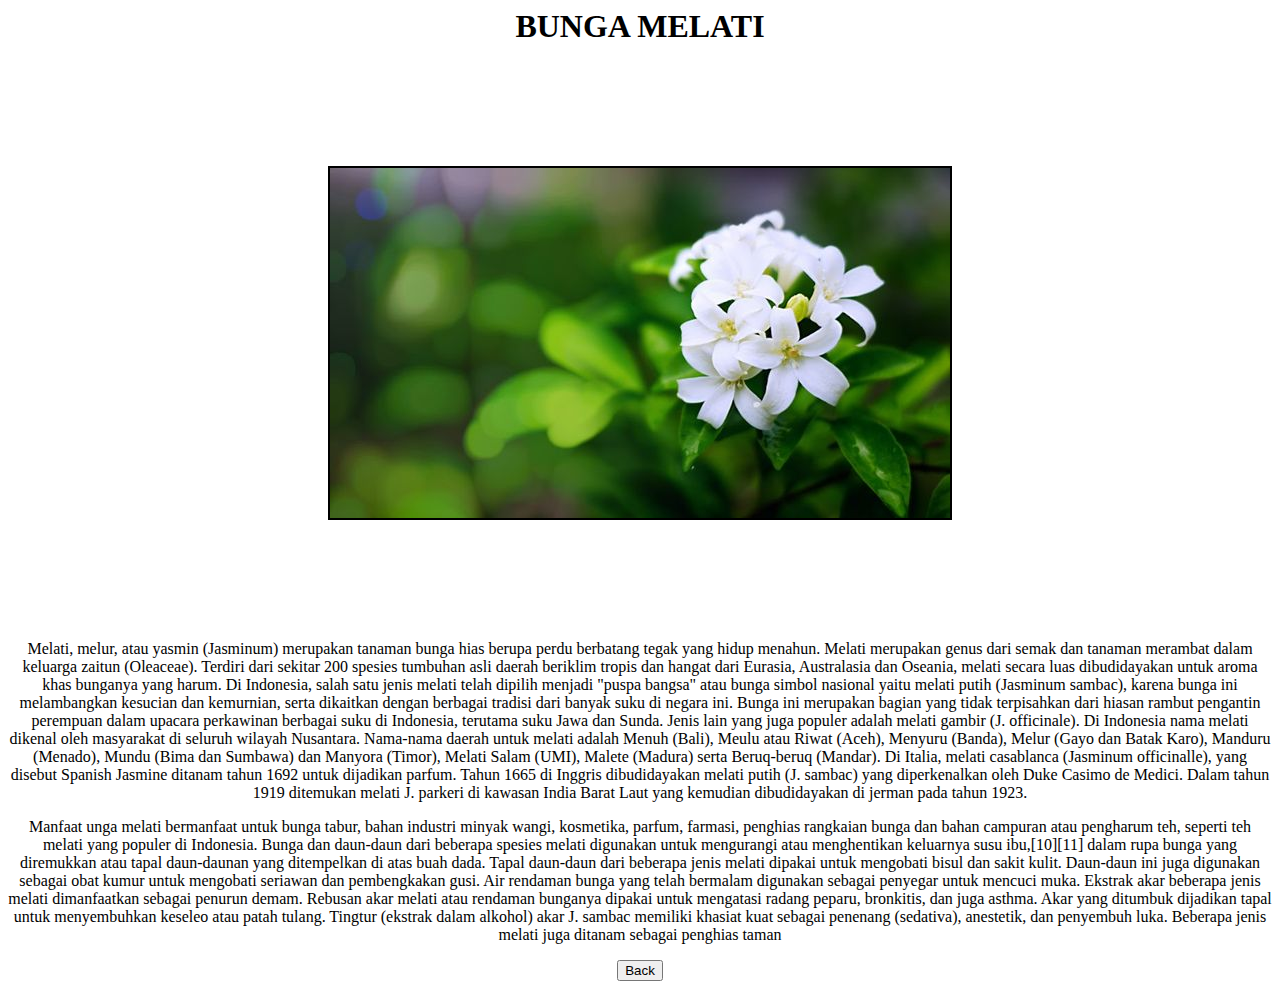
<file: LIMEY_PROJEK/melati.html>
<html>
<body>
	<h1 align = "center">BUNGA MELATI</h1>
	<h2 align = "center"><img src ="bunga-melati.png" vspace = "100" border = "2"align = "center" ></h2>
		<div align="center"> 
			<p>Melati, melur, atau yasmin (Jasminum) merupakan tanaman bunga hias berupa perdu berbatang tegak yang hidup menahun. Melati merupakan genus dari semak dan tanaman merambat dalam keluarga zaitun (Oleaceae). Terdiri dari sekitar 200 spesies tumbuhan asli daerah beriklim tropis dan hangat dari Eurasia, Australasia dan Oseania, melati secara luas dibudidayakan untuk aroma khas bunganya yang harum. Di Indonesia, salah satu jenis melati telah dipilih menjadi "puspa bangsa" atau bunga simbol nasional yaitu melati putih (Jasminum sambac), karena bunga ini melambangkan kesucian dan kemurnian, serta dikaitkan dengan berbagai tradisi dari banyak suku di negara ini.

Bunga ini merupakan bagian yang tidak terpisahkan dari hiasan rambut pengantin perempuan dalam upacara perkawinan berbagai suku di Indonesia, terutama suku Jawa dan Sunda. Jenis lain yang juga populer adalah melati gambir (J. officinale). Di Indonesia nama melati dikenal oleh masyarakat di seluruh wilayah Nusantara. Nama-nama daerah untuk melati adalah Menuh (Bali), Meulu atau Riwat (Aceh), Menyuru (Banda), Melur (Gayo dan Batak Karo), Manduru (Menado), Mundu (Bima dan Sumbawa) dan Manyora (Timor), Melati Salam (UMI), Malete (Madura) serta Beruq-beruq (Mandar).

Di Italia, melati casablanca (Jasminum officinalle), yang disebut Spanish Jasmine ditanam tahun 1692 untuk dijadikan parfum. Tahun 1665 di Inggris dibudidayakan melati putih (J. sambac) yang diperkenalkan oleh Duke Casimo de Medici. Dalam tahun 1919 ditemukan melati J. parkeri di kawasan India Barat Laut yang kemudian dibudidayakan di jerman pada tahun 1923.</p>
<p>Manfaat
unga melati bermanfaat untuk bunga tabur, bahan industri minyak wangi, kosmetika, parfum, farmasi, penghias rangkaian bunga dan bahan campuran atau pengharum teh, seperti teh melati yang populer di Indonesia.

Bunga dan daun-daun dari beberapa spesies melati digunakan untuk mengurangi atau menghentikan keluarnya susu ibu,[10][11] dalam rupa bunga yang diremukkan atau tapal daun-daunan yang ditempelkan di atas buah dada.

Tapal daun-daun dari beberapa jenis melati dipakai untuk mengobati bisul dan sakit kulit. Daun-daun ini juga digunakan sebagai obat kumur untuk mengobati seriawan dan pembengkakan gusi. Air rendaman bunga yang telah bermalam digunakan sebagai penyegar untuk mencuci muka.

Ekstrak akar beberapa jenis melati dimanfaatkan sebagai penurun demam. Rebusan akar melati atau rendaman bunganya dipakai untuk mengatasi radang peparu, bronkitis, dan juga asthma. Akar yang ditumbuk dijadikan tapal untuk menyembuhkan keseleo atau patah tulang. Tingtur (ekstrak dalam alkohol) akar J. sambac memiliki khasiat kuat sebagai penenang (sedativa), anestetik, dan penyembuh luka.

Beberapa jenis melati juga ditanam sebagai penghias taman</p>
			<a href="index.html"><button>Back</button></a>
		</div>
	</body>
	</html>
</file>
